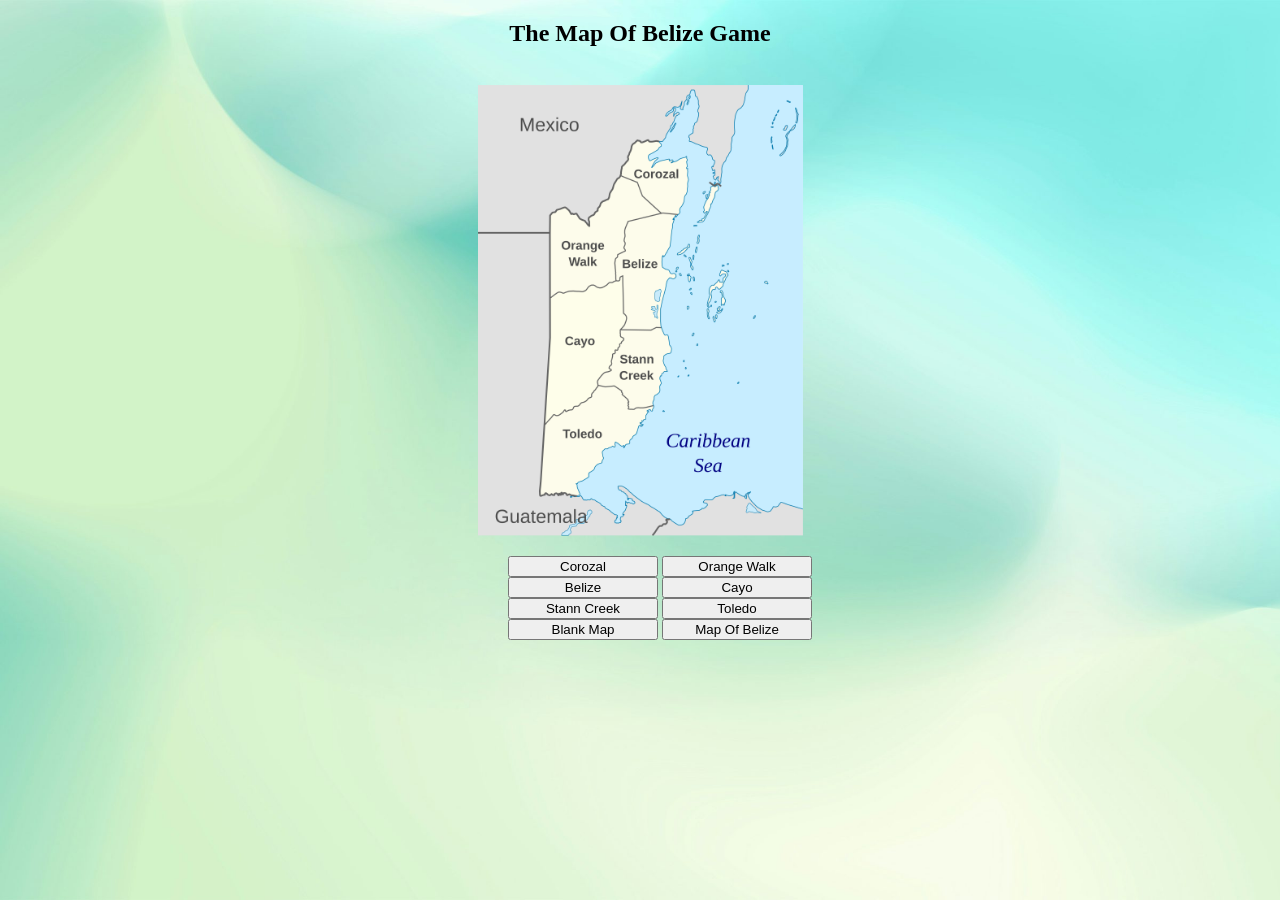
<file: index.html>
<!DOCTYPE html>
<html>
<body>
<style>
body {
  background-image: url('photo.jpg');
  background-repeat: no-repeat;
  background-attachment: fixed;  
  background-size: cover;
}
</style>
</head>
<body>
<center><h2>The Map Of Belize Game</h2></center><br>

<center><img id="myImage" src="MPan.png" style="width:325px"><center>
<section>
  <nav>
    <ul>
	<button onclick="document.getElementById('myImage').src='Corozal.png'" style="width:150px">Corozal</button> 
	<button onclick="document.getElementById('myImage').src='Orange_Walk.png'"style="width:150px">Orange Walk</button><br>
      <button onclick="document.getElementById('myImage').src='Belize.png'"style="width:150px">Belize</button>
	  <button onclick="document.getElementById('myImage').src='Cayo.png'"style="width:150px">Cayo</button><br>
      <button onclick="document.getElementById('myImage').src='Stann_Creek.png'"style="width:150px">Stann Creek</button>
     <button onclick="document.getElementById('myImage').src='Toledo.png'"style="width:150px">Toledo</button><br>
	 <button onclick="document.getElementById('myImage').src='Blank_map_of_Belize.svg.png'"style="width:150px">Blank Map</button>
    <button onclick="document.getElementById('myImage').src='MPan.png'"style="width:150px">Map Of Belize</button><br>
  <nav>
    <ul>
</body>
</html>
</file>
